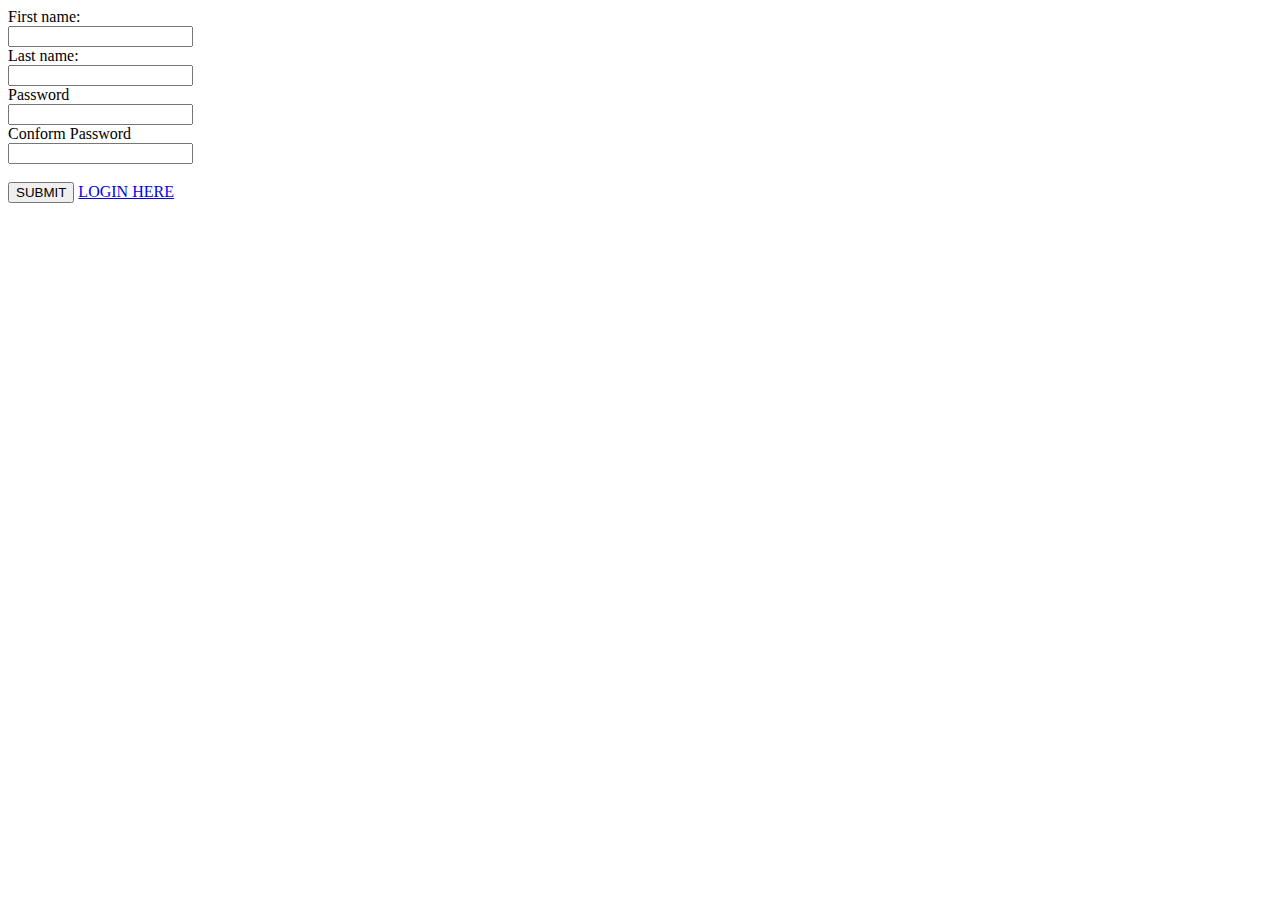
<file: ignup.html>
<!DOCTYPE html>
<html lang="en">
<head>
    <meta charset="UTF-8">
    <meta name="viewport" content="width=device-width, initial-scale=1.0">
    <title>Document</title>
</head>
<body>
    <form><label for="fname">First name:</label><br>
    <input type="text" id="fname" name="fname" required><br>
    <label for="lname">Last name:</label><br>
    <input type="text" id ="lname" name="lname" required><br>
    <label>Password</label><br>
    <input type="password" required><br>
    <label>Conform Password</label><br>
    <input type="password" required><br><br>
    <button>SUBMIT</button> <a href="login.html">LOGIN HERE</a><br>
    </form>
</body>
</html>
</file>
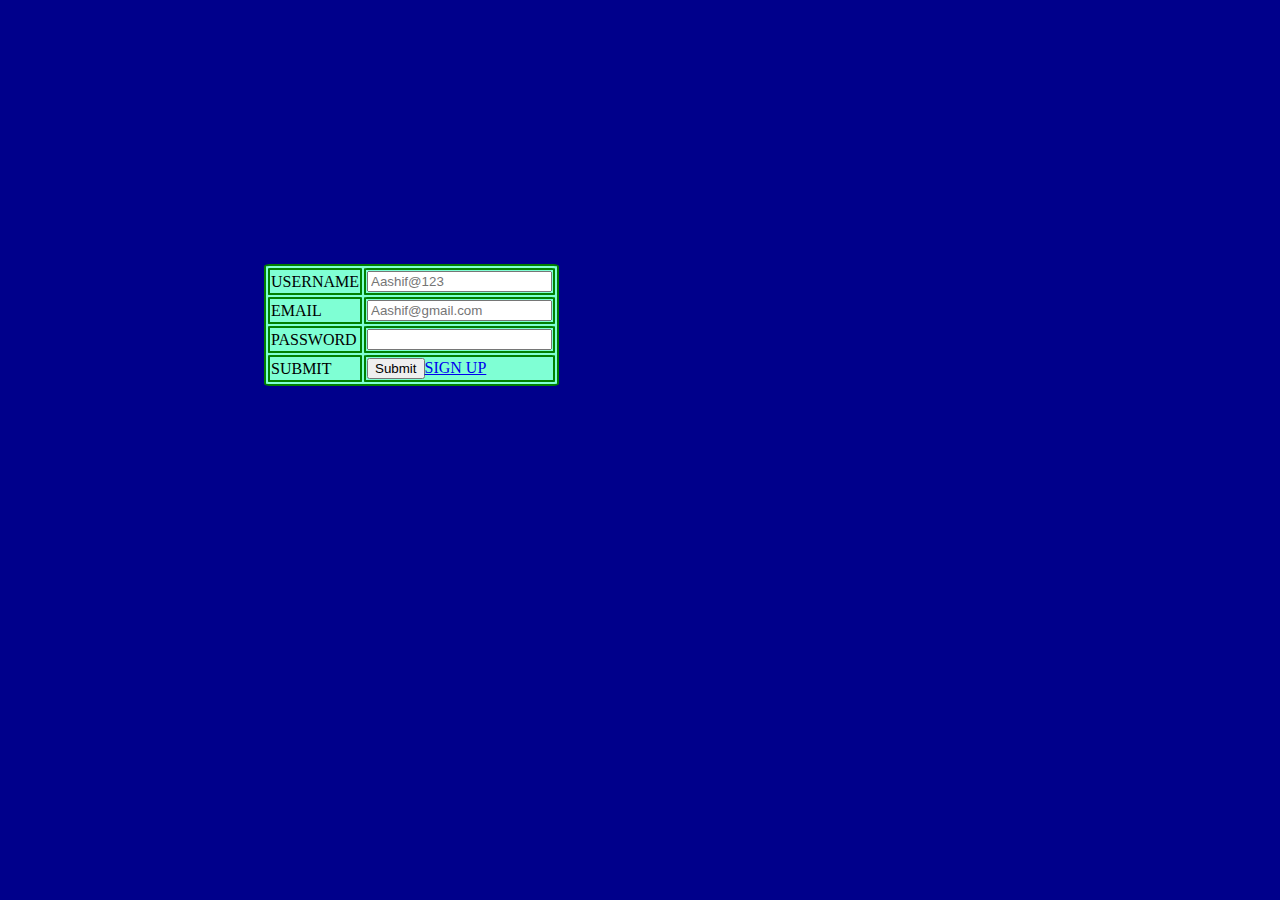
<file: login.html>
<html>
    <head>
        <title>LOGIN PAGE</title>
        <style>
            table,tr,td
            {
                background-color: aquamarine;
                border-radius: 2%;
                border: solid green 2px;
                border-style: double;
            }
            body 
            {
                background-color: darkblue;
                padding: 20%;
            }
        </style>
    </head>
    <body>
        <form>
            <div>
                <table>
                    <tr><td ><label>USERNAME</label></td><td><input type="text" placeholder="Aashif@123" required></td></tr>
                    <tr><td><label>EMAIL</label></td><td><input type="email" placeholder="Aashif@gmail.com" required></td></tr>
                    <tr><td><label>PASSWORD</label></td><td><input type="password" required ></td></tr>
                    <tr><td><label>SUBMIT</label></td><td><input type="submit"  ><a href="ignup.html">SIGN UP</a></td></tr>
                </table>
            </div>
        </form>
    </body>
</html>
</file>
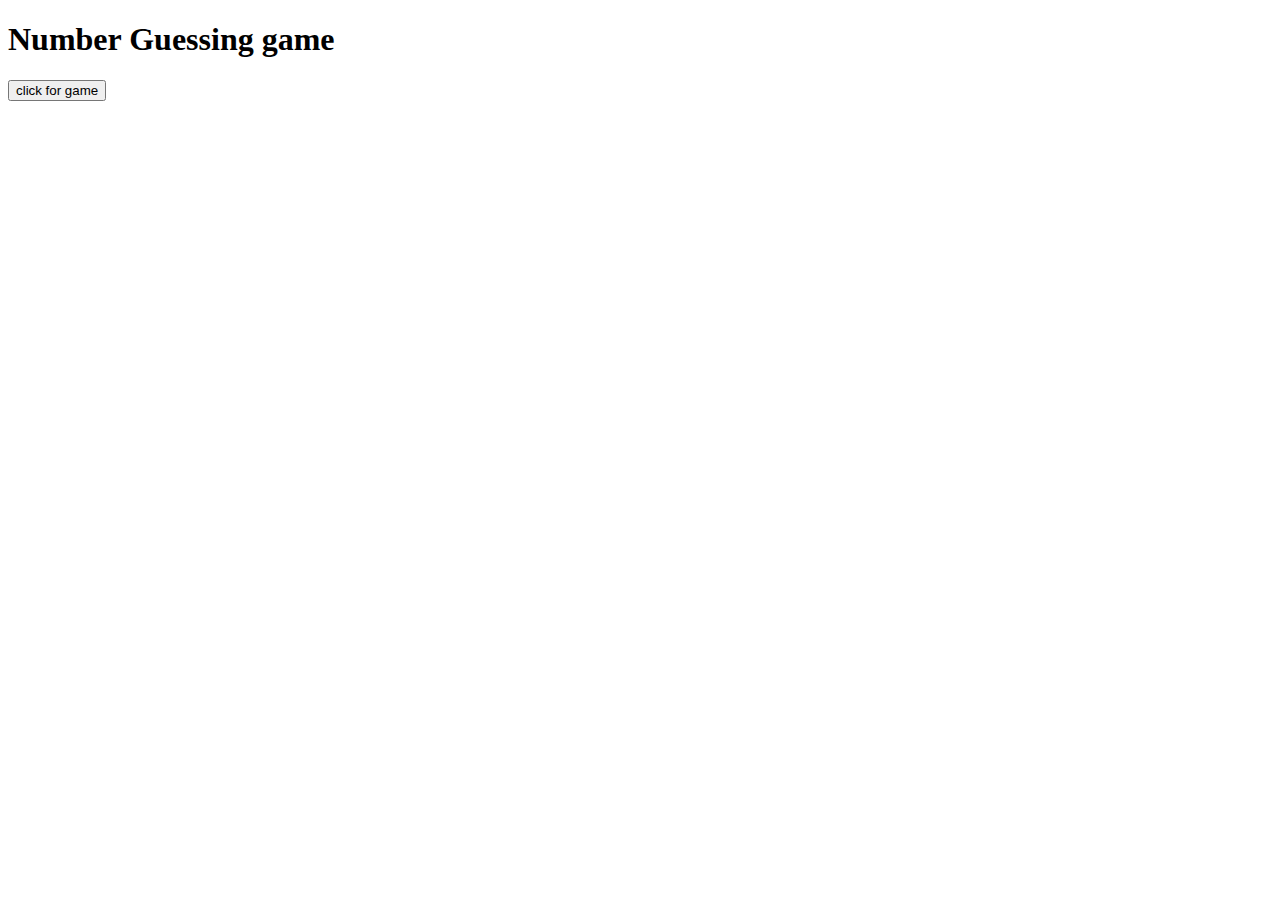
<file: vite-project/prompt.html>
<!DOCTYPE html>
<html lang="en">
<head>
    <meta charset="UTF-8">
    <meta name="viewport" content="width=device-width, initial-scale=1.0">
    <title>Document</title>
</head>
<body>
    <h1>Number Guessing game</h1>
    <button type="button" onclick="guessingNumber()">click for game</button>
    <script>
     function guessingNumber(){
        const randomNumber=Math.floor(Math.random()*100)+1
        let guess;
        let attempt=0;
        do{
            guess=prompt("Guess the number between 1 and 100")
            guess=Number(guess)
            if(guess>randomNumber){
                console.log("Guess is high");
                attempt++;
            }
            else if(guess<randomNumber){
                console.log("Guess is low");
                attempt++; 
            }
            else{
                console.log("Guess the number in " + attempt + "attempt");
            }
        }while(randomNumber!=guess)
     }
    </script>

</body>
</html>
</file>
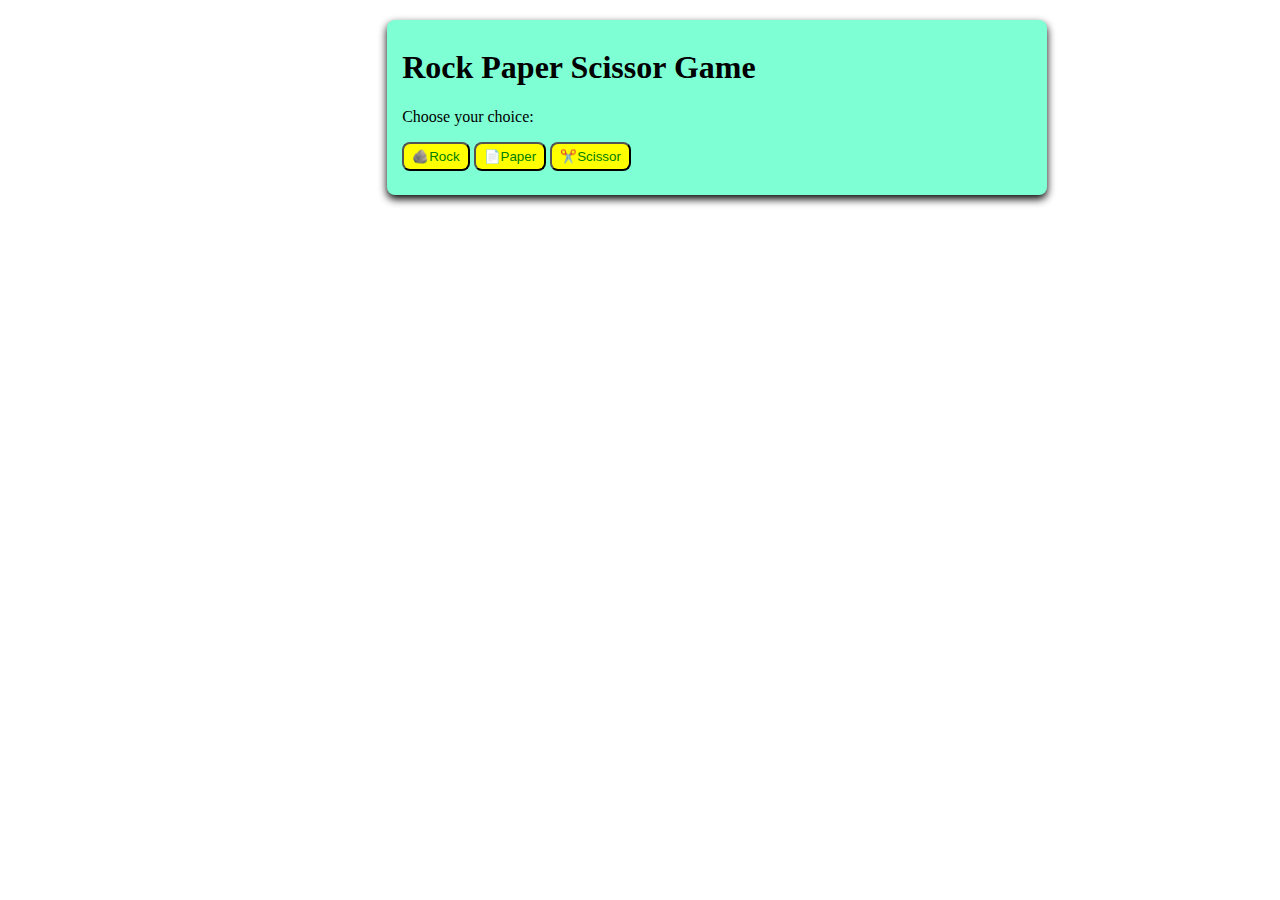
<file: vite-project/rock.html>
<!DOCTYPE html>
<html lang="en">
<head>
    <meta charset="UTF-8">
    <meta name="viewport" content="width=device-width, initial-scale=1.0">
    <title>Document</title>
    <link rel="stylesheet" href="rock.css ">
</head>
<body>
    <div class="container">
        <h1>Rock Paper Scissor Game</h1>
        <p>Choose your choice:</p>
        <button class="btn" onclick="play('Rock')">🪨Rock</button> 
        <button class="btn" onclick="play('Paper')">📄Paper</button> 
        <button class="btn" onclick="play('Scissor')">✂️Scissor</button> 
        <p id="result"></p>
        <script>
            const arr=["Rock","Paper","Scissor"]
            const compurtChoice=arr[Math.floor(Math.random()*arr.length)]
            function play(userChoice){
                let result=compurtChoice===userChoice?"It Draw":
                ((compurtChoice==="Rock"&&userChoice==="Paper")||
                (compurtChoice==="Paper"&&userChoice==="Scissor")||
                (compurtChoice==="Scissor"&&userChoice==="Rock"))?"You won":"You lose compurt won"

                document.getElementById("result").innerText=result
            }
        </script>

    </div>
    
</body>
</html>
</file>
<file: vite-project/rock.css>
.container{
    margin-top: 20px;
    box-shadow: 0px 4px 8px black;
    padding: 8px 15px;
    border-radius: 8px;
    width: 70vh;
    margin-left: 30%;
    background-color: aquamarine;
}
.btn{
    padding: 5px 8px;
    border-radius: 8px;
    background-color: yellow;
    color: green;
}
#result {
    margin-left: 3px;
}
</file>
